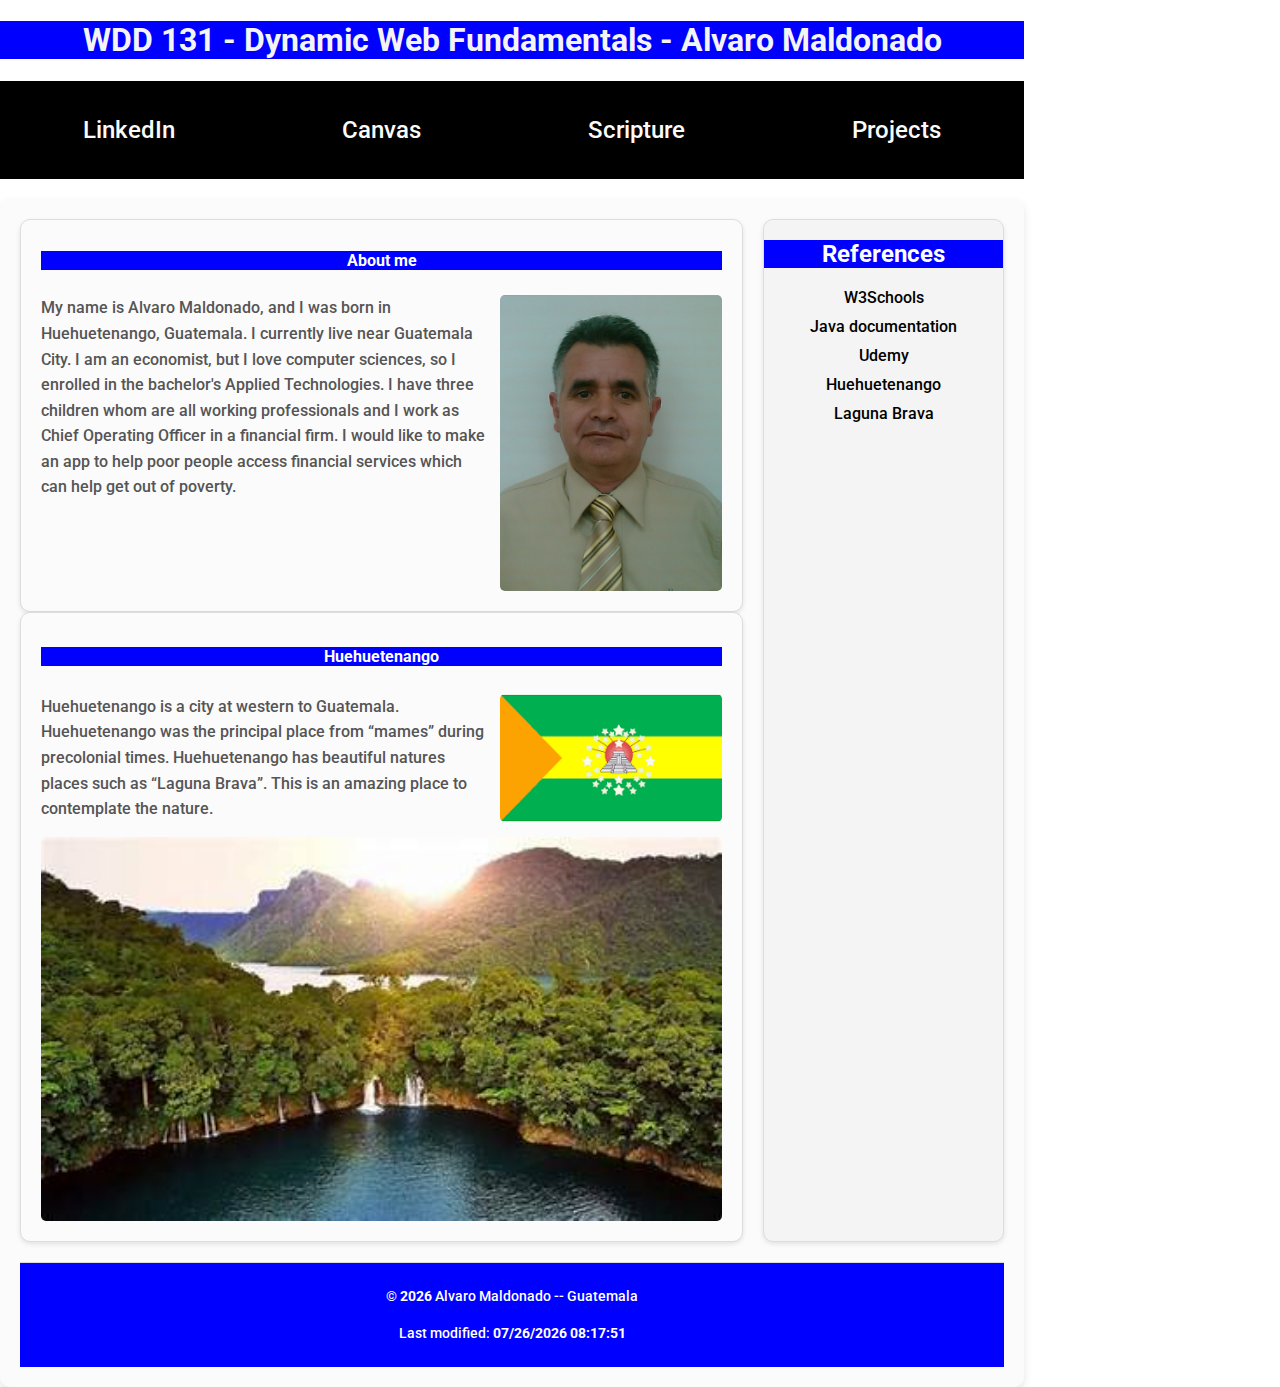
<file: index.html>
<!DOCTYPE html>
<html lang="en">
<head>
    <meta charset="UTF-8">
    <meta name="viewport" content="width=device-width, initial-scale=1.0">
    <title>WDD 131 - Dynamic Web Fundamentals - Alvaro Maldonado</title>
    <meta name="description" content=". The purpose of learning and practicing in the WDD 131 course is to obtain knowledge to help others.">
    <meta name = "author" content = "Alvaro Maldonado">
    <link rel="preconnect" href="https://fonts.googleapis.com">
    <link rel="preconnect" href="https://fonts.gstatic.com" crossorigin>
    <link href="https://fonts.googleapis.com/css2?family=Roboto&display=swap" rel="stylesheet">
    <link rel="stylesheet" href="styles/base.css">
    <script src="scripts/getdates.js" defer></script>
</head>
<body>
    <header>
        <h1>
            WDD 131 - Dynamic Web Fundamentals - Alvaro Maldonado
        </h1>
        <nav>
            <a href = "https://www.linkedin.com/in/alvaro-maldonado-79325176/">LinkedIn</a>
            <a href="https://byupw.instructure.com/">Canvas</a>
            <a href="https://www.churchofjesuschrist.org/study/scriptures/pgp/moses/1?lang=eng">Scripture</a>
            <a href="">Projects</a>

        
        </nav>
    </header>
    
    <div class = "super-main">
        <main>
            <div class = "about-me">
            
                <h1>About me</h1>
                <article>
                    My name is Alvaro Maldonado, and I was born in Huehuetenango, Guatemala. 
                    I currently live near Guatemala City. I am an economist, but I love computer sciences,
                    so I enrolled in the bachelor's Applied Technologies.
                    I have three children whom are all working professionals and I work as Chief Operating Officer
                    in a financial firm. I would like to make an app to help poor people access
                    financial services which can help get out of poverty. 
                </article>
                <img src="images/armv.jpg" alt="My photo">
            
                
            </div>
            <div class = "huehue"> 
            
            
                <h2>Huehuetenango</h2>
                <article>
                    Huehuetenango is a city at western to Guatemala.
                    Huehuetenango was the principal place from “mames” during precolonial times.
                    Huehuetenango has beautiful natures places such as “Laguna Brava”.
                    This is an amazing place to contemplate the nature.
                </article>
                <img src="images/huehue.png" alt="Huehue">
                <img src="images/brava.jpg" alt="Laguna Brava”">
            </div>
  
        </main>
               
            
        
        <aside>
            <h2>References</h2>
            <nav>
                <a href="https://www.w3schools.com/">W3Schools</a>
                <a href="https://docs.oracle.com/en/java/">Java documentation</a>
                <a href="https://www.udemy.com/">Udemy</a>
                <a href="https://en.wikipedia.org/wiki/Huehuetenango">Huehuetenango</a>
                <a href="https://www.guateadventure.com/laguna-brava-2/">Laguna Brava</a>
            </nav>
        
        </aside>
        
        
        
        
        
        
        
    
    
        
    
    <footer>
        
        <p> &copy; <span id = "currentyear"></span> Alvaro Maldonado -- Guatemala</p>
        </p>

        <p>
            Last modified: <span id = "lastModified"> </span>
        </p>
    </footer>


</body>




</html>
</file>
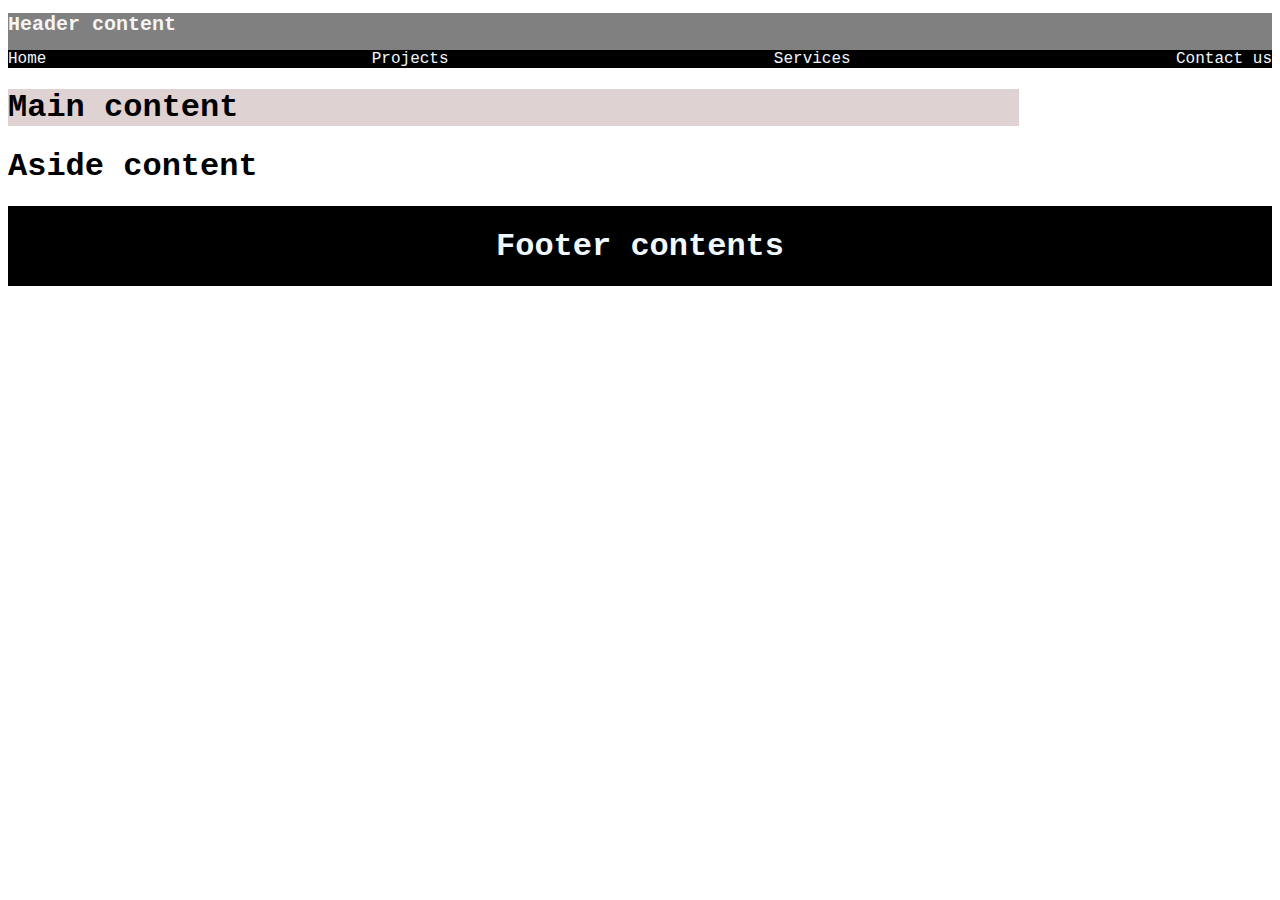
<file: week01/basic-layout.html>
<!DOCTYPE html>
<html lang="en">
<head>
    <meta charset="UTF-8">
    <meta name="viewport" content="width=device-width, initial-scale=1.0">
    <title>Alvaro Maldonado WDD 131</title>
    <link type="text/css" rel="stylesheet" href="styles/layout.css" />
</head>
<body>
    <header>
        <h1>Header content</h1>
        <nav>
            <a> Home </a>
            <a> Projects </a>
            <a> Services </a>
            <a> Contact us </a>
        </nav></header>
        <body>
            <main>
                <h1>Main content</h1>
            </main>
                

            <aside>
                <h1>Aside content</h1></aside>
            
                
            </div>
            
        </body>
        <footer>
            <h1>Footer contents</h1>
        </footer>
</body>
</html>
</file>
<file: styles/base.css>
body {
    font-family: "Roboto", serif;
    font-weight: 500;
    margin: 0;
    padding: 0;
    display: grid;
    grid-template-columns:1fr; 
    grid-template-rows: auto; 
    gap: 20px; 
    min-height: 100vh;
    width: 80%;
    height: 80%; 
}


header {
    grid-column: 1 / -1; 
}

header h1 {
    background-color: blue;
    color: #f4f4f4;
    display: flex;
    justify-content: center;
}

header nav {
    display: flex;
    background-color: black;
    justify-content: space-around;
}

header nav a {
    text-align: center;
    color: #fcfbfb;
    font-size: x-large;
    padding: 35px;
    text-decoration: none;
}


.super-main {
    display: grid;
    grid-template-columns: 3fr 1fr;
    gap: 20px;
    padding: 20px;
    background-color: #fcfbfb;
    border-radius: 10px;
    box-shadow: 0 4px 8px rgba(0, 0, 0, 0.1);
    overflow-y: auto; 
}
    main{
        grid-column: 1 / 2;

    }


        .about-me, .huehue {
            display: grid;
            grid-template-columns: 2fr 1fr; /* Dos columnas: texto e imagen */
            grid-template-rows: auto auto;
            gap: 15px;
            padding: 20px;
            background-color: #fcfbfb;
            border: 1px solid #ddd;
            border-radius: 10px;
            box-shadow: 0 2px 5px rgba(0, 0, 0, 0.1);
        }   

        .about-me h1, .huehue h2     {
            background-color: blue;
            grid-column: 1 / -1;
            text-align: center;
            font-size: 1rem;    
            color: white;
        }

        .about-me article, .huehue article {
            grid-column: 1 / 2;
            font-size: 1rem;
            line-height: 1.6;
            color: #555;
        }

        .about-me img, .huehue img {
            width: 100%;
            height: 100%;
            border-radius: 5px;
        }

        .about-me img {
            grid-column: 2 / 3;
            grid-row: 2;
        }

        .huehue img:nth-child(4) {
            grid-column: 1 / -1;
            grid-row: 3;
        }


    aside {
        grid-column: 2/3;

    
    
    
        background-color: #f4f4f4;
        border: 1px solid #ddd;
        border-radius: 10px;
        box-shadow: 0 2px 5px rgba(0, 0, 0, 0.1);
        overflow-y: auto;
        text-align: center;
    }

    aside h2 {
        background-color: blue;
        text-align: center;
        font-size: 1.5rem;
        color: white;
    }

    aside nav a {
    display: block;
    margin-bottom: 10px;
    color: black;
    text-decoration: none;
    }

    aside nav a:hover {
    text-decoration: underline;
    }

/* styles for footer */
footer {
    display: grid;
    background-color:blue;
    justify-content: space-around;
    grid-column: 1 / -1; 
    text-align: center;
    padding: 20px;
    font-size: 0.9rem;
    color: white;
    border-top: 1px solid #ddd;
}

footer p {
    margin: 5px 0; 
}

footer span {
    font-weight: bold; 
}
</file>
<file: week01/styles/layout.css>
header {
    background-color: gray;
    place-items: left;
    color: whitesmoke;
    font-size: x-small;
    
    nav{ 
        display: flex;
        flex-wrap: wrap;
        justify-content:space-between ;
        
        background-color: black;
        color: aliceblue;
        font-size: medium;
    }
}
body {
    font-family: 'Courier New', Courier, monospace;
    main{
        
        width: 80%;
        color: black;
        background-color: rgb(223, 210, 210);

    }
    aside{
        
        width: 20%;
        color: black;
        background-color: white;

    }
    
    

    
}


footer {
    display: grid;
    place-items: center;
    background-color:black;
    color: aliceblue;

}
</file>
